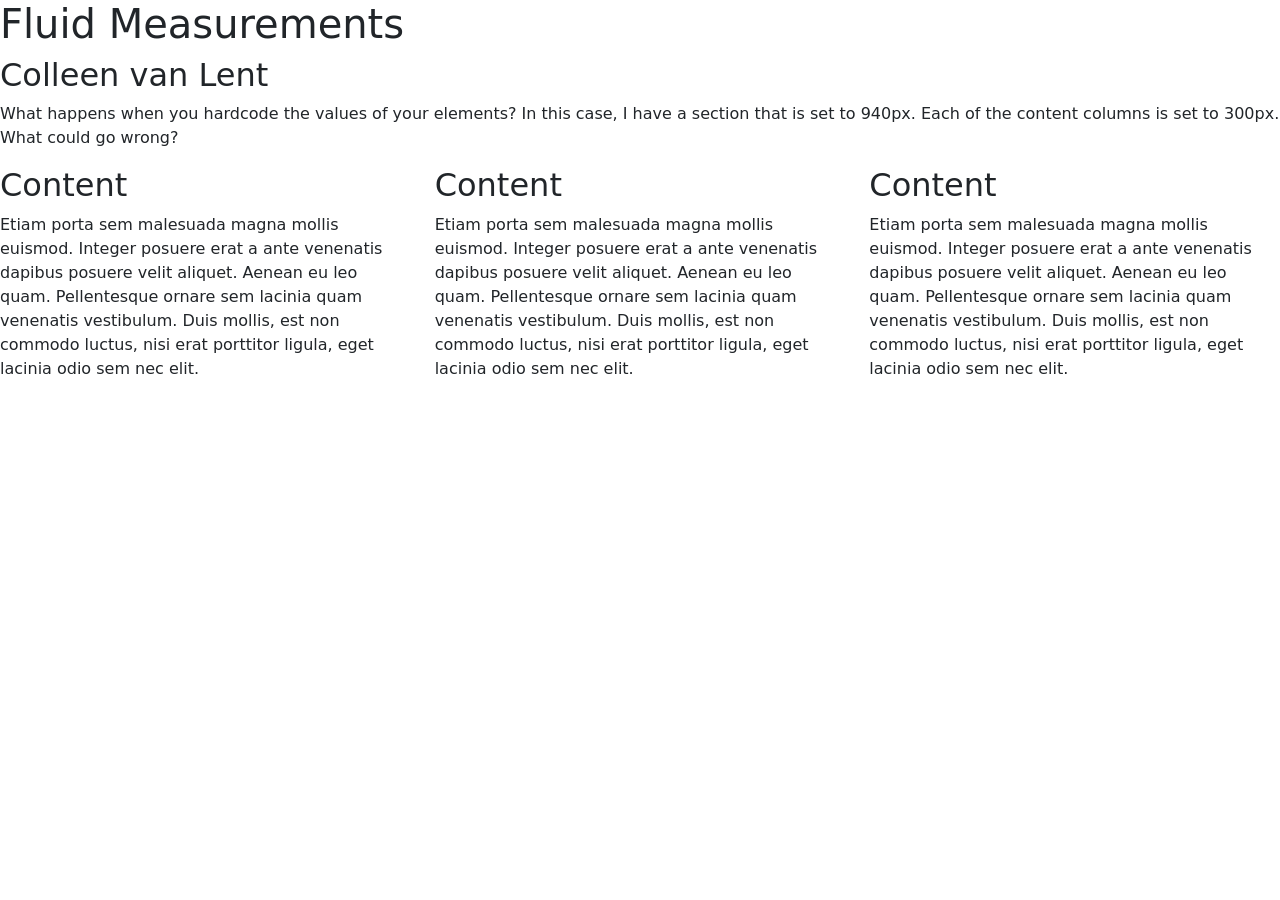
<file: michigan/res2/index.html>
<!DOCTYPE html>
<html lang="en">
  <head>
    <meta charset="utf-8">
    <title>Fluid Measurements</title>
    <link href="https://cdn.jsdelivr.net/npm/bootstrap@5.1.3/dist/css/bootstrap.min.css" rel="stylesheet" integrity="sha384-1BmE4kWBq78iYhFldvKuhfTAU6auU8tT94WrHftjDbrCEXSU1oBoqyl2QvZ6jIW3" crossorigin="anonymous">
    <script src="https://cdn.jsdelivr.net/npm/bootstrap@5.1.3/dist/js/bootstrap.bundle.min.js" integrity="sha384-ka7Sk0Gln4gmtz2MlQnikT1wXgYsOg+OMhuP+IlRH9sENBO0LRn5q+8nbTov4+1p" crossorigin="anonymous"></script>
  </head>
  <body>
    <header>

	        <h1>Fluid Measurements</h1>
	        <h2>Colleen van Lent</h2>
    </header>
    
    <main>
      <!-- Content -->
      <p>What happens when you hardcode the values of your elements?  In this case, I have a section that is set to 940px.  Each of the content columns is set to 300px.  What could go wrong?</p>
      <div class="row">
      <div class="col-lg-4">
        <h2>Content</h2>
        <p>Etiam porta sem malesuada magna mollis euismod. Integer posuere erat a ante venenatis dapibus posuere velit aliquet. Aenean eu leo quam. Pellentesque ornare sem lacinia quam venenatis vestibulum. Duis mollis, est non commodo luctus, nisi erat porttitor ligula, eget lacinia odio sem nec elit.</p>
      </div>
      <div class="col-lg-4">
        <h2>Content</h2>
        <p>Etiam porta sem malesuada magna mollis euismod. Integer posuere erat a ante venenatis dapibus posuere velit aliquet. Aenean eu leo quam. Pellentesque ornare sem lacinia quam venenatis vestibulum. Duis mollis, est non commodo luctus, nisi erat porttitor ligula, eget lacinia odio sem nec elit.</p>
      </div>
       <div class="col-lg-4">
        <h2>Content</h2>
        <p>Etiam porta sem malesuada magna mollis euismod. Integer posuere erat a ante venenatis dapibus posuere velit aliquet. Aenean eu leo quam. Pellentesque ornare sem lacinia quam venenatis vestibulum. Duis mollis, est non commodo luctus, nisi erat porttitor ligula, eget lacinia odio sem nec elit.</p>
      </div>
    </div>
    </main><!-- .row -->

  </body>
</html>
</file>
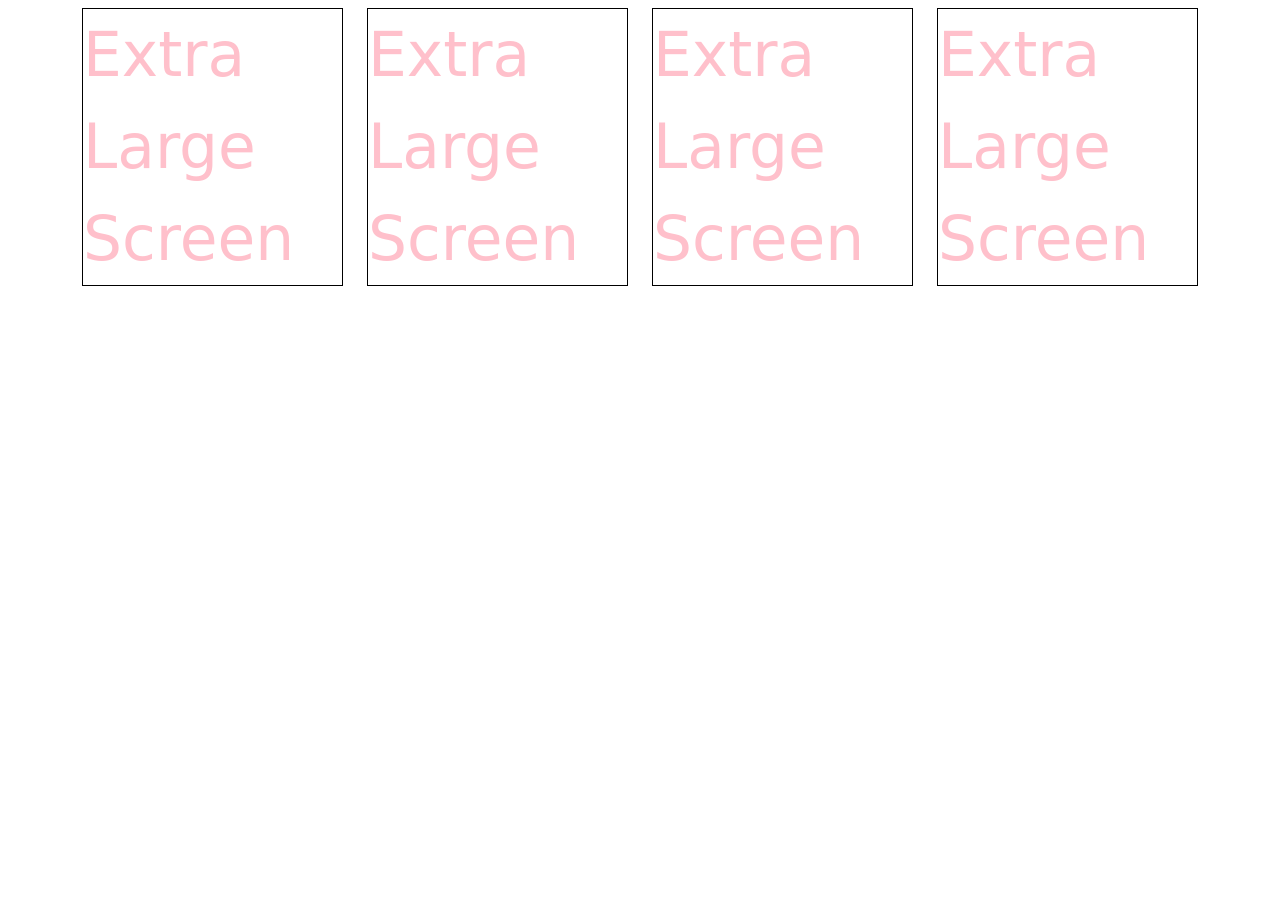
<file: michigan/res3/index.html>
<!DOCTYPE html>
<html lang="en">
<head>
    <meta charset="UTF-8">
    <meta http-equiv="X-UA-Compatible" content="IE=edge">
    <meta name="viewport" content="width=device-width, initial-scale=1.0">
    <title>Document</title>
    <link rel="stylesheet" href="styles.css">
    <link href="https://cdn.jsdelivr.net/npm/bootstrap@5.1.3/dist/css/bootstrap.min.css" rel="stylesheet" integrity="sha384-1BmE4kWBq78iYhFldvKuhfTAU6auU8tT94WrHftjDbrCEXSU1oBoqyl2QvZ6jIW3" crossorigin="anonymous">
    <script src="https://cdn.jsdelivr.net/npm/bootstrap@5.1.3/dist/js/bootstrap.bundle.min.js" integrity="sha384-ka7Sk0Gln4gmtz2MlQnikT1wXgYsOg+OMhuP+IlRH9sENBO0LRn5q+8nbTov4+1p" crossorigin="anonymous"></script>
</head>
<body>
<div class = "container">
    <div class="row">
      <div class="col-md-6 col-lg-3">
          <div class="d-block d-md-none">Extra Small and Small Screen</div>
          <div class="d-none d-md-block d-lg-none">Medium Screen</div>
          <div class="d-none d-lg-block d-xl-none">Large Screen</div> 
          <div class="d-none d-xl-block">Extra Large Screen</div> 
      </div>
      <div class="col-md-6 col-lg-3">
        <div class="d-block d-md-none">Extra Small and Small Screen</div>
        <div class="d-none d-md-block d-lg-none">Medium Screen</div>
        <div class="d-none d-lg-block d-xl-none">Large Screen</div> 
        <div class="d-none d-xl-block">Extra Large Screen</div> 
    </div>
    <div class="col-md-6 col-lg-3">
        <div class="d-block d-md-none">Extra Small and Small Screen</div>
        <div class="d-none d-md-block d-lg-none">Medium Screen</div>
        <div class="d-none d-lg-block d-xl-none">Large Screen</div> 
        <div class="d-none d-xl-block">Extra Large Screen</div> 
    </div>
    <div class="col-md-6 col-lg-3">
        <div class="d-block d-md-none">Extra Small and Small Screen</div>
        <div class="d-none d-md-block d-lg-none">Medium Screen</div>
        <div class="d-none d-lg-block d-xl-none">Large Screen</div> 
        <div class="d-none d-xl-block">Extra Large Screen</div> 
    </div>
  </div>
     
</body>
</html>
</file>
<file: michigan/res3/styles.css>
div{
    font-size:140%;
    
  }
  
  div[class^="d"]{
    border: 1px solid black;
    margin-top:3%;
  }
  div[class*=xl-block]{
      color: pink;
  }  
  div[class*=lg-block]{
    color:red;
  }
  div[class*=md-block]{
    color:blue;
  }
  div[class*=sm-block]{
    color:green;
  }
</file>
